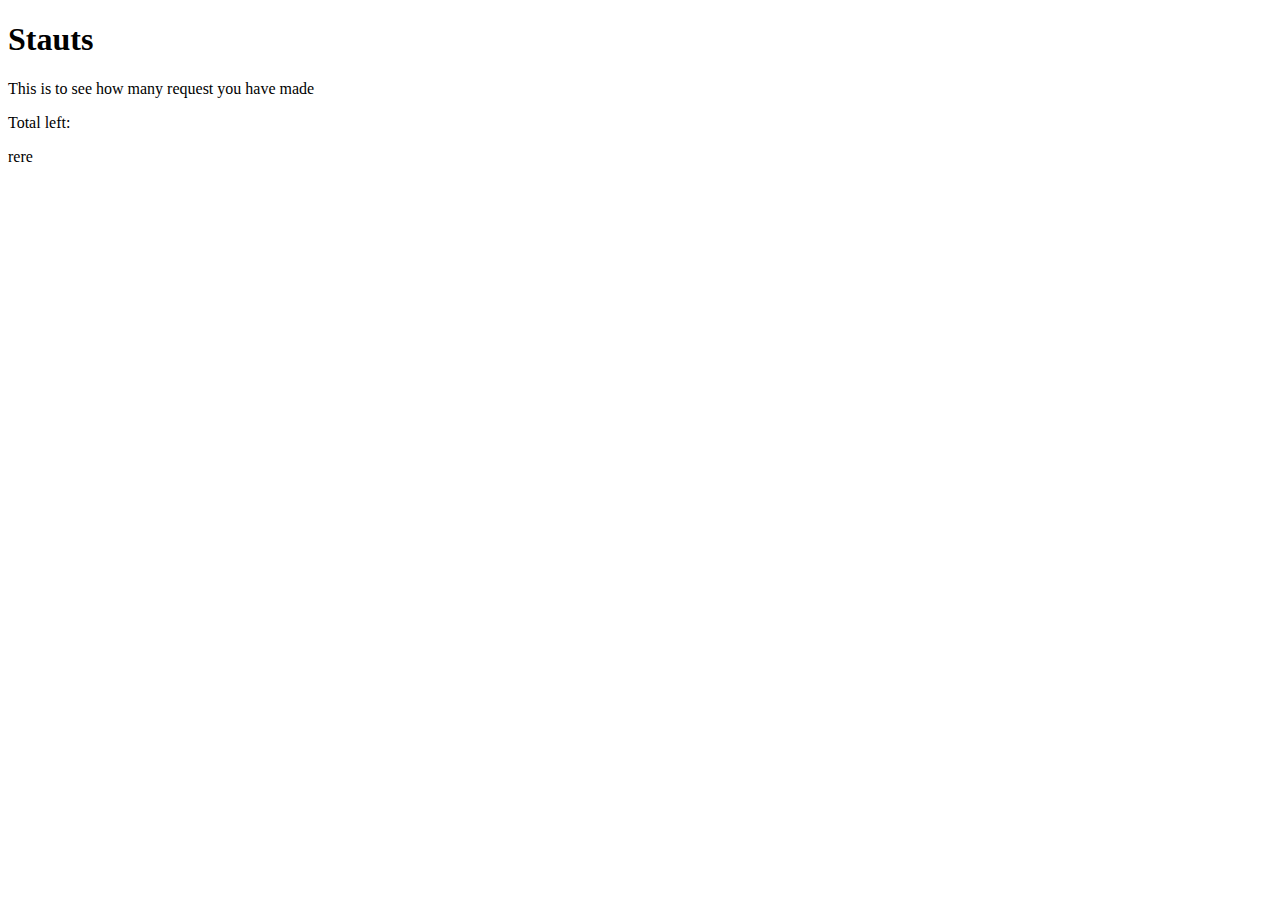
<file: src/main/resources/templates/status.html>
<!DOCTYPE html>
<html lang="en" xmlns:th="http://www.thymeleaf.org">
<head>
    <meta charset="UTF-8">
    <meta name="viewport" content="width=device-width, initial-scale=1.0">
    <!-- This path is for live-server to work: /src/main/resources/static/css/style.css  -->
     <!-- This path is for ultimatly the application to work: /css/style.css -->
    <title>Currency converter</title>
</head>
<body>
    <h1>Stauts</h1>


    <div class="container">    
        <p class="simpleText">This is to see how many request you have made</p>

        <div class="result" th:if="${requestMade != null}"> 
            <p>Total left: <span th:text="${requestMade}"></span></p>
        </div>
        <div class="result" th:unless="${requestMade != null}"> 
            <p>rere</p>
        </div>
    </div>

</body>
</html>
</file>
